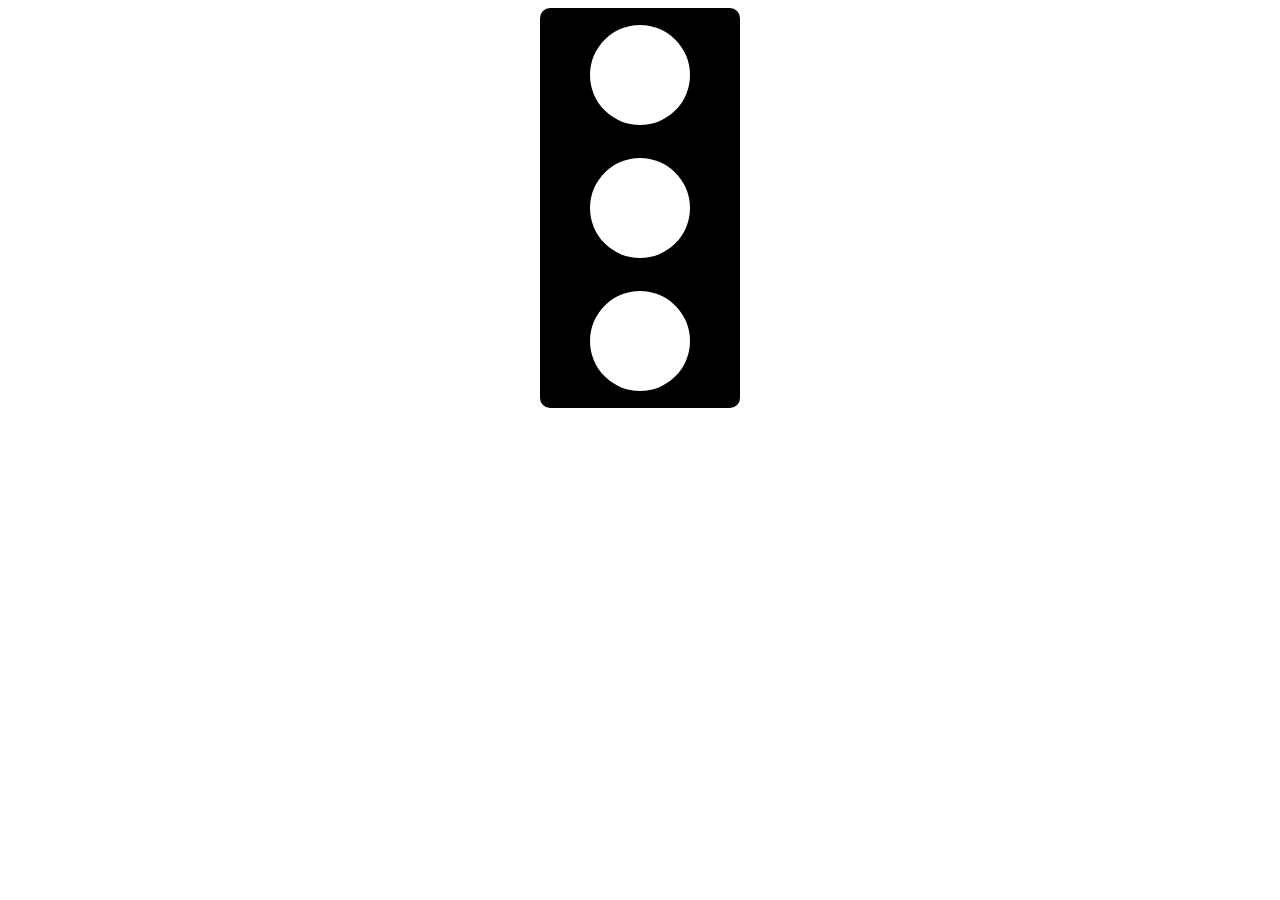
<file: index.html>
<!DOCTYPE html>
<html lang="es">
<head>
	<meta charset="UTF-8">
	<title>Semáforo</title>
	<link rel="stylesheet" href="estilos.css">
</head>
<body>
	<div class="semaphore">
		<div class="light red"></div>
		<div class="light yellow"></div>
		<div class="light green"></div>
	</div>

	<script src="index.js"></script>
</body>
</html>
</file>
<file: estilos.css>
body {
    display: flex;
    justify-content: center;
}
.semaphore {
	width: 200px;
	height: 400px;
	background-color: black;
	border-radius: 10px;
	display: flex;
	flex-direction: column;
	justify-content: space-around;
	align-items: center;
}

.light {
	width: 100px;
	height: 100px;
	border-radius: 50%;
	background-color: white;
}

.red {
	background-color: white;
}

.yellow {
	background-color: white;
}

.green {
	background-color: white;
}
</file>
